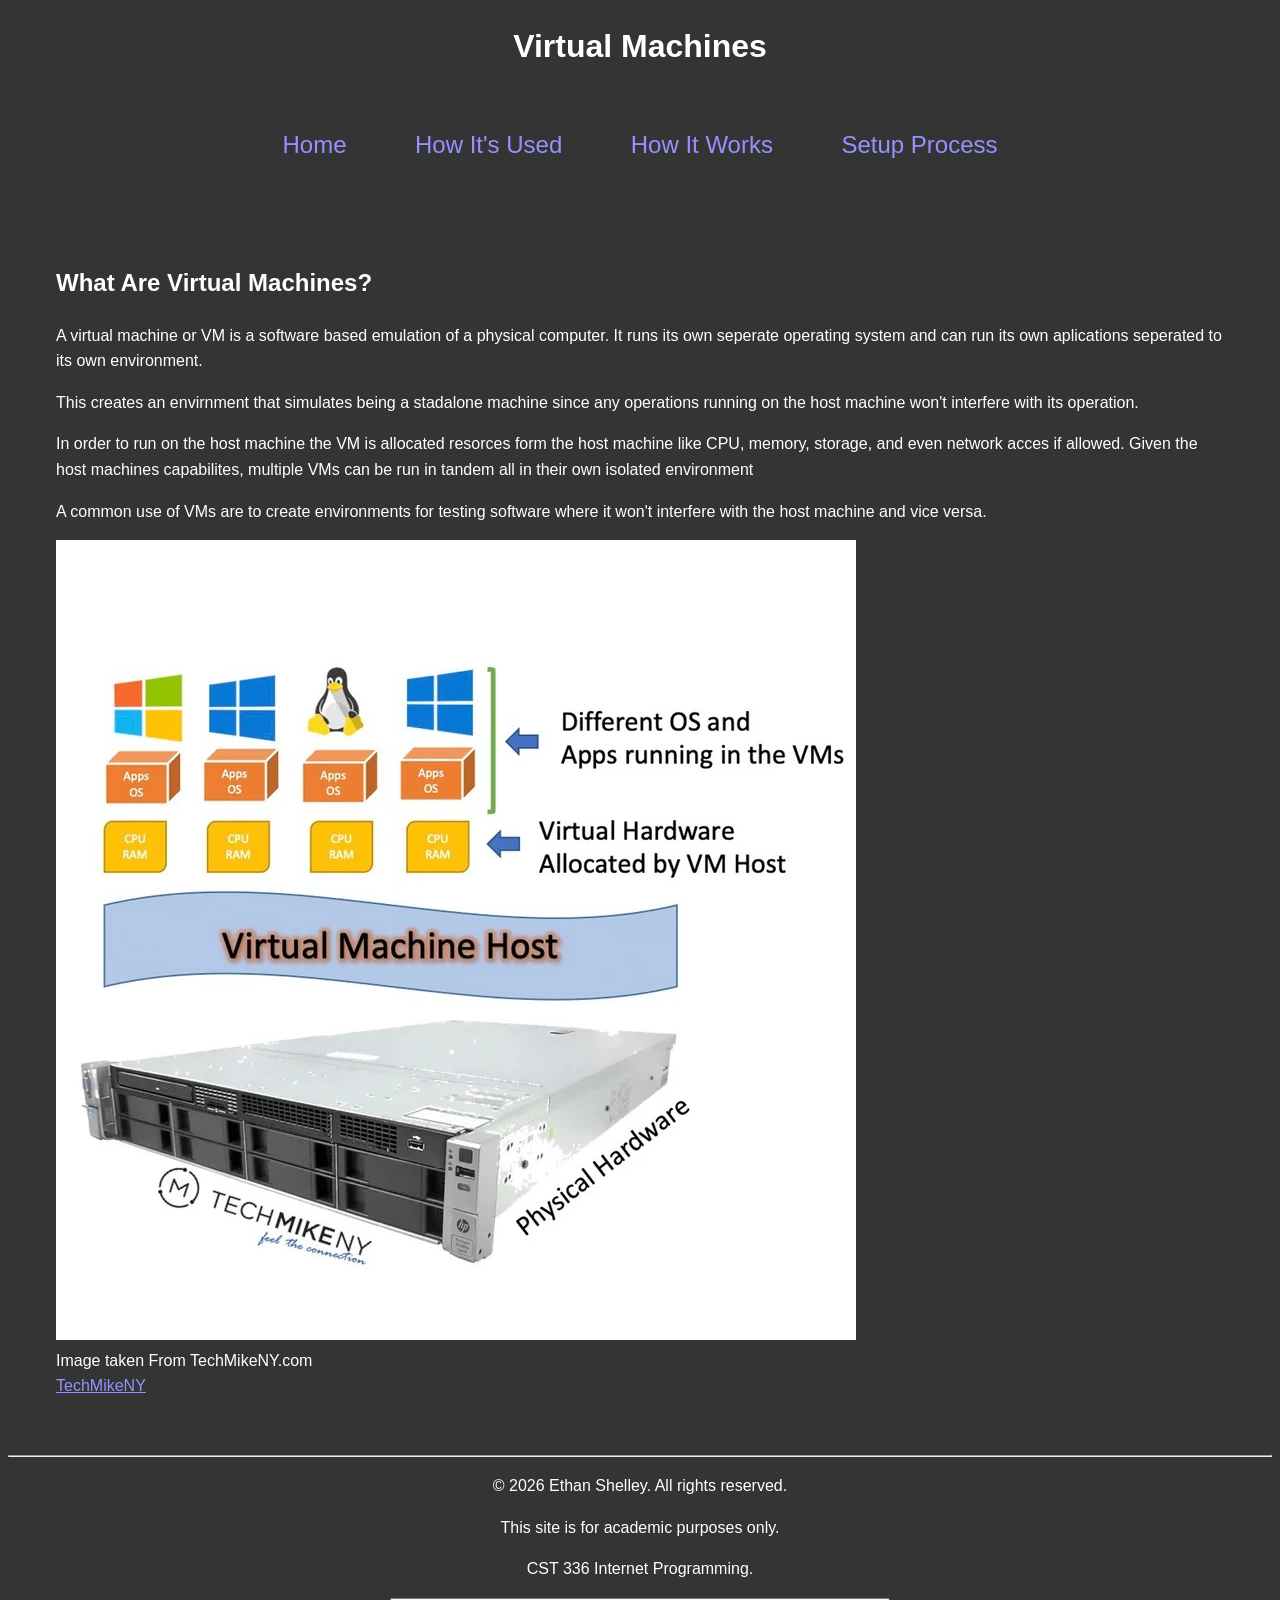
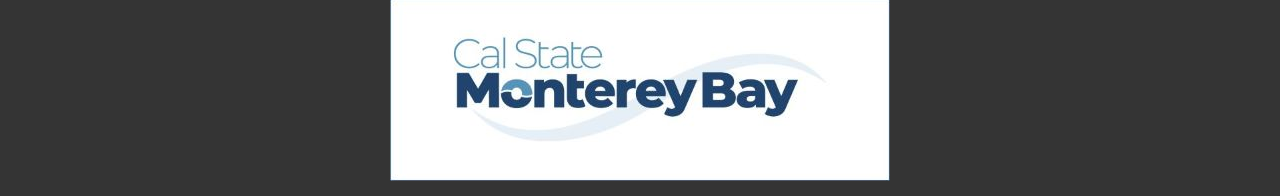
<file: HW1/index.html>
<!DOCTYPE html>
<html lang="en">
<head>
    <meta charset="UTF-8">
    <meta name="viewport" content="width=device-width, initial-scale=1.0">
    <title>Virtual Machines</title>
    <link rel="stylesheet" href="css/styles.css">

</head>
<body>
    <header>
        <h1>Virtual Machines</h1>
        <nav>
            <a href="index.html">Home</a>
            <a href="used.html">How It's Used</a>
            <a href="works.html">How It Works</a>
            <a href="setup.html">Setup Process</a>
        </nav>
    </header>
    
    <main>
        <h2>What Are Virtual Machines?</h2>
        <p>A virtual machine or VM is a software based emulation of a physical computer. It runs its own seperate operating system and can run its own aplications seperated to its own environment.</p>
        <p>This creates an envirnment that simulates being a stadalone machine since any operations running on the host machine won't interfere with its operation.</p>
        <p>In order to run on the host machine the VM is allocated resorces form the host machine like CPU, memory, storage, and even network acces if allowed. Given the host machines capabilites, multiple VMs can be run in tandem all in their own isolated environment</p>
        <p>A common use of VMs are to create environments for testing software where it won't interfere with the host machine and vice versa. </p>

        <img src="img/VM_Cover_final.jpg" alt="Image visualizing an host machine with VMs running on it">
        <br>
        Image taken From TechMikeNY.com
        <br>
        <a href="https://techmikeny.com/blogs/techtalk/virtual-machines-vm-basics-what-is-it-what-can-you-do-with-it">TechMikeNY</a>
    </main>

    <footer>
        <hr>
        <p>&copy; 2026 Ethan Shelley. All rights reserved.</p>
        <p>This site is for academic purposes only.</p>
        <p>CST 336 Internet Programming.</p>
        <img src="img/CSUMB-Logo.jpg" alt="CSUMB Logo">
    </footer>
</body>
</html>
</file>
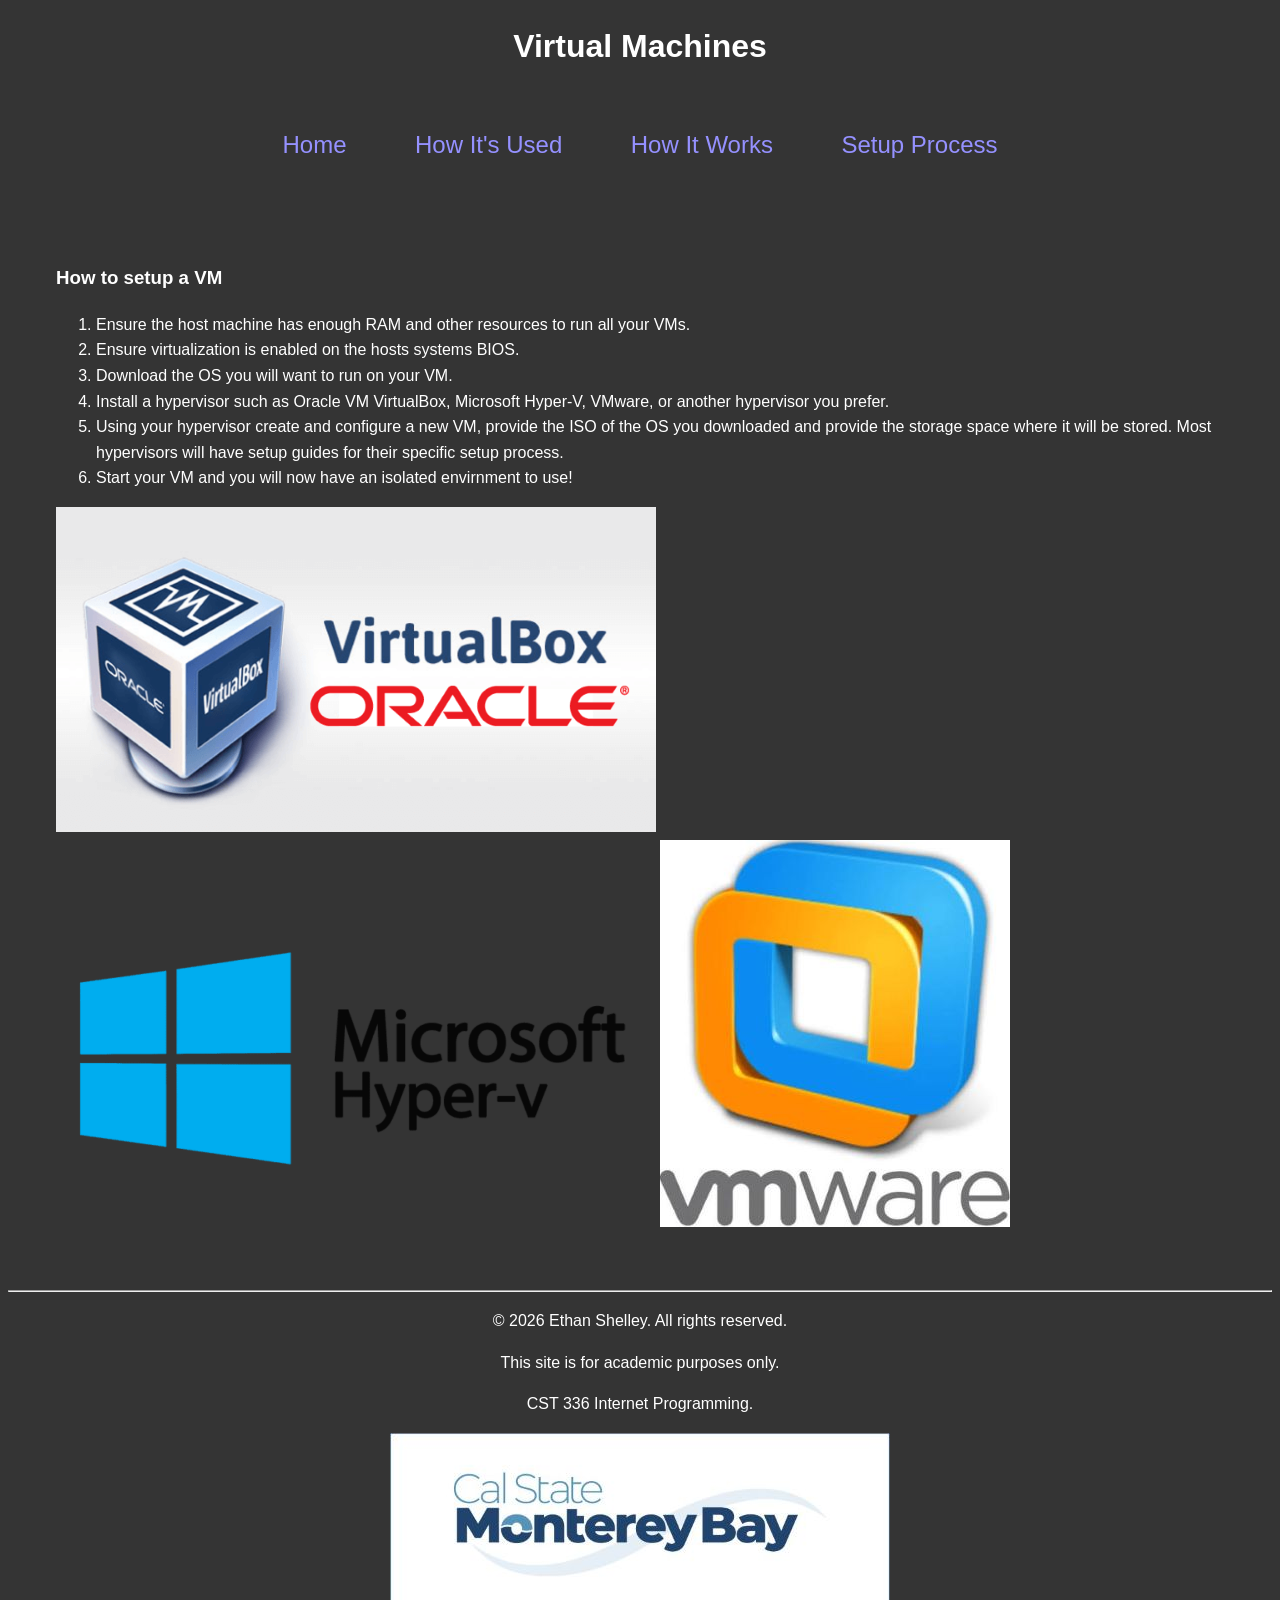
<file: HW1/setup.html>
<!DOCTYPE html>
<html lang="en">
<head>
    <meta charset="UTF-8">
    <meta name="viewport" content="width=device-width, initial-scale=1.0">
    <title>Setup</title>
    <link rel="stylesheet" href="css/styles.css">
</head>
<body>
    <header>
        <h1>Virtual Machines</h1>
        <nav>
            <a href="index.html">Home</a>
            <a href="used.html">How It's Used</a>
            <a href="works.html">How It Works</a>
            <a href="setup.html">Setup Process</a>
        </nav>
    </header>
    
    <main>
        <h3>How to setup a VM</h3>
        <ol>
            <li>Ensure the host machine has enough RAM and other resources to run all your VMs.</li>
            <li>Ensure virtualization is enabled on the hosts systems BIOS.</li>
            <li>Download the OS you will want to run on your VM.</li>
            <li>Install a hypervisor such as Oracle VM VirtualBox, Microsoft Hyper-V, VMware, or another hypervisor you prefer.</li>
            <li>Using your hypervisor create and configure a new VM, provide the ISO of the OS you downloaded and provide the storage space where it will be stored. Most hypervisors will have setup guides for their specific setup process.</li>
            <li>Start your VM and you will now have an isolated envirnment to use!</li>
        </ol>

        <img src="img/virtualbox.png" alt="Oracle VM VirtualBox Logo">
        <img src="img/Hyper-v.png" alt="Microsoft Hyper-V Logo">
        <img src="img/vmware.jpg" alt="VMware Logo">

    </main>

    <footer>
        <hr>
        <p>&copy; 2026 Ethan Shelley. All rights reserved.</p>
        <p>This site is for academic purposes only.</p>
        <p>CST 336 Internet Programming.</p>
        <img src="img/CSUMB-Logo.jpg" alt="CSUMB Logo">
    </footer>
</body>
</html>
</file>
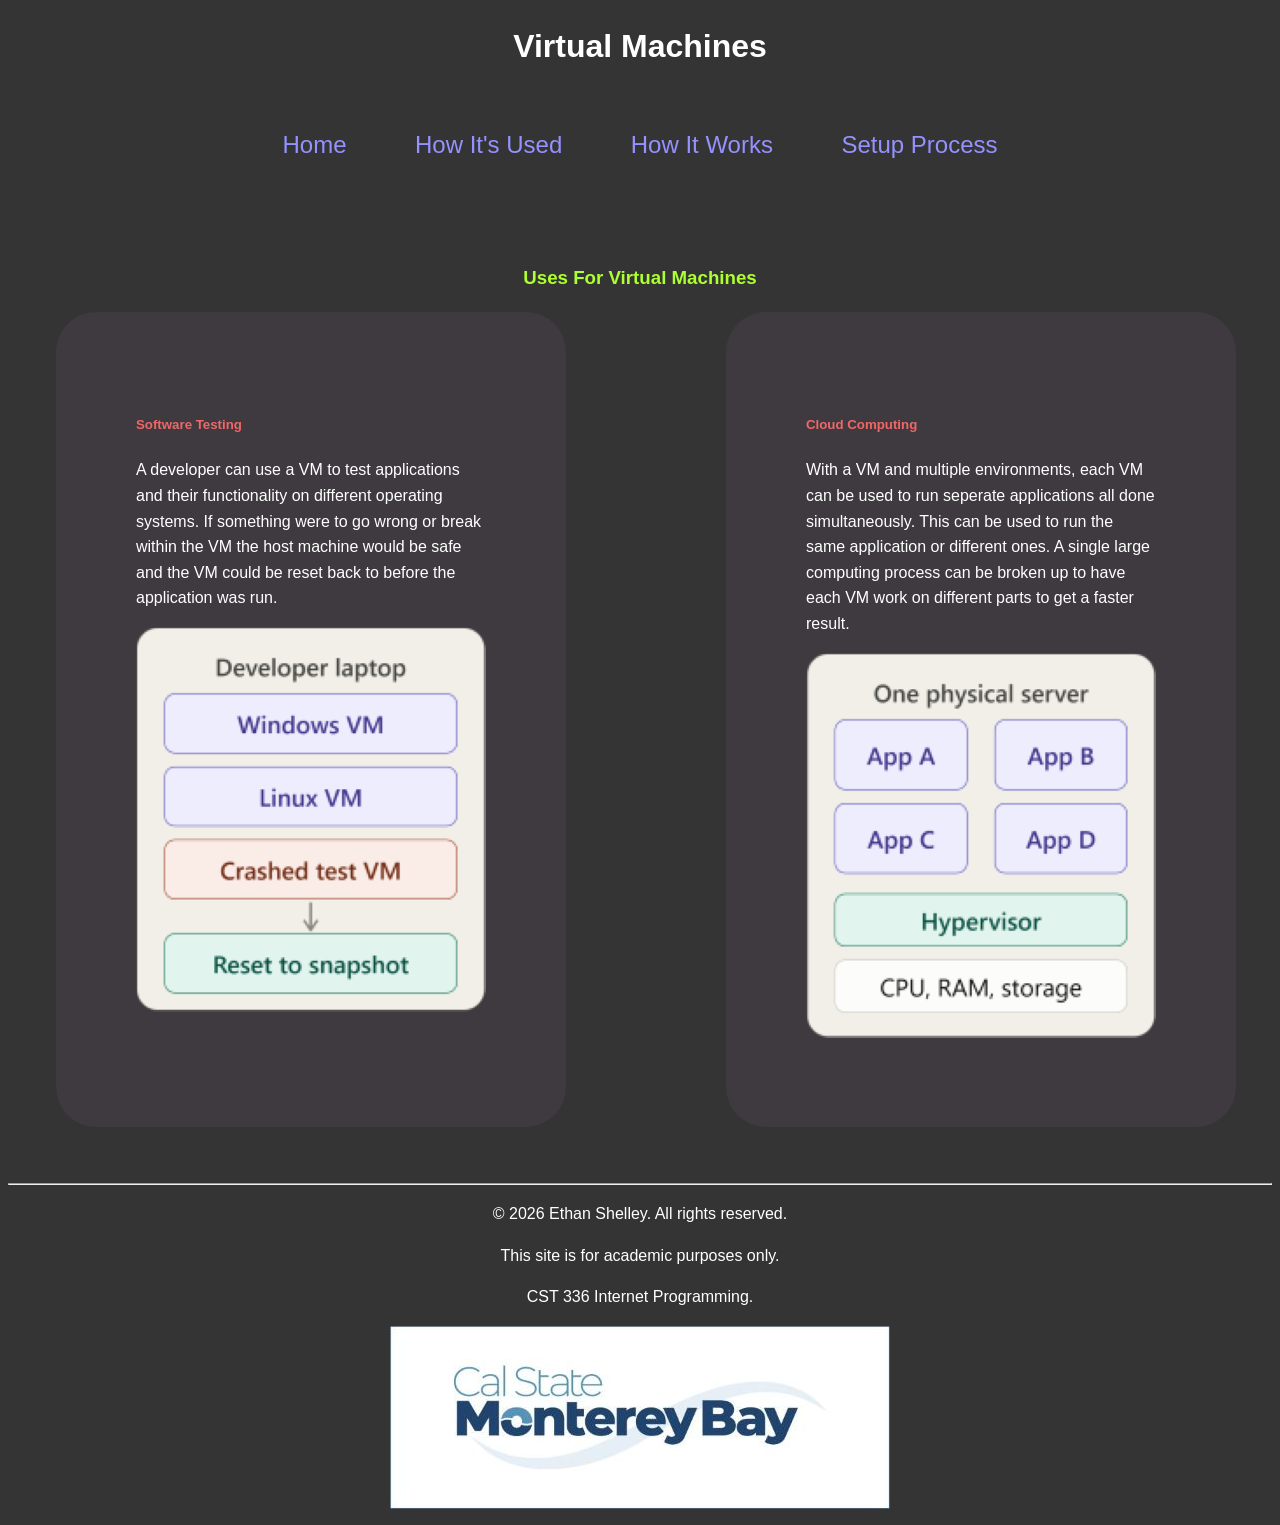
<file: HW1/used.html>
<!DOCTYPE html>
<html lang="en">
<head>
    <meta charset="UTF-8">
    <meta name="viewport" content="width=device-width, initial-scale=1.0">
    <title>How VMs Are Used</title>
    <link rel="stylesheet" href="css/styles.css">
</head>
<body>
    <header>
        <h1>Virtual Machines</h1>
        <nav>
            <a href="index.html">Home</a>
            <a href="used.html">How It's Used</a>
            <a href="works.html">How It Works</a>
            <a href="setup.html">Setup Process</a>
        </nav>
    </header>

    <main>
        <h3 style="text-align: center; color: greenyellow">Uses For Virtual Machines</h3>

        <div class="columns">
            <div class="column">
                <h5>Software Testing</h5>
                <p>A developer can use a VM to test applications and their functionality on different operating systems. If something were to go wrong or break within the VM the host machine would be safe and the VM could be reset back to before the application was run.</p>
                <img src="img/VM_Testing.png" alt="Image visualizing testing envirnment">
            </div>

            <div class="column">
                <h5>Cloud Computing</h5>
                <p>With a VM and multiple environments, each VM can be used to run seperate applications all done simultaneously. This can be used to run the same application or different ones. A single large computing process can be broken up to have each VM work on different parts to get a faster result.</p>
                <img src="img/VM_Consolidation.png" alt="Image visualizing sever consolidation">
            </div>

            <div class="column">
                <h5>Security Testing</h5>
                <p>VMs can be used to open and examine suspicious software or known malware without risking compromising the host machine. With VMs working in an isolated environment if anything that would normaly compromise the host machine happens, it is all contained in the envirnment seperate from the host.</p>
                <img src="img/VM_Security.png" alt="Image visualizing a security testign envirnment">
            </div>
        </div>

    </main>

    <footer>
        <hr>
        <p>&copy; 2026 Ethan Shelley. All rights reserved.</p>
        <p>This site is for academic purposes only.</p>
        <p>CST 336 Internet Programming.</p>
        <img src="img/CSUMB-Logo.jpg" alt="CSUMB Logo">
    </footer>
</body>
</html>
</file>
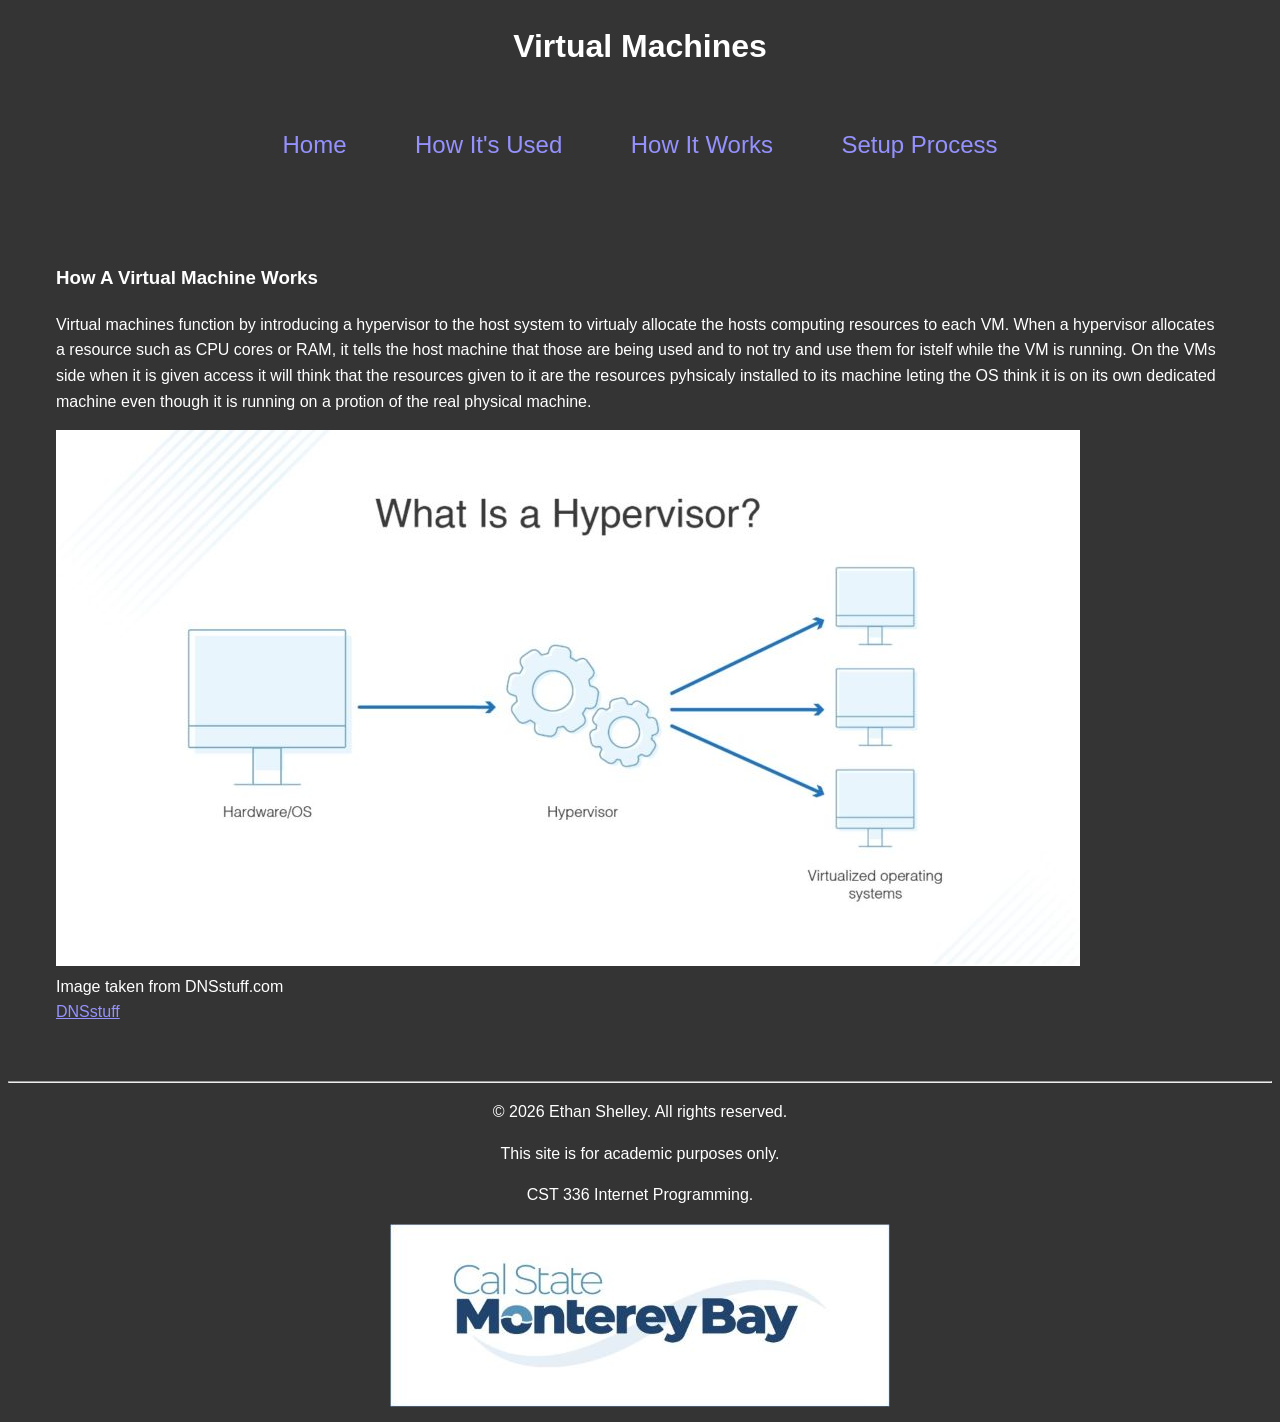
<file: HW1/works.html>
<!DOCTYPE html>
<html lang="en">
<head>
    <meta charset="UTF-8">
    <meta name="viewport" content="width=device-width, initial-scale=1.0">
    <title>How VMs Work</title>
    <link rel="stylesheet" href="css/styles.css">
</head>
<body>
    <header>
        <h1>Virtual Machines</h1>
        <nav>
            <a href="index.html">Home</a>
            <a href="used.html">How It's Used</a>
            <a href="works.html">How It Works</a>
            <a href="setup.html">Setup Process</a>
        </nav>
    </header>
    
    <main>
        <h3>How A Virtual Machine Works</h3>
        <p>Virtual machines function by introducing a hypervisor to the host system to virtualy allocate the hosts computing resources to each VM. When a hypervisor allocates a resource such as CPU cores or RAM, it tells the host machine that those are being used and to not try and use them for istelf while the VM is running. On the VMs side when it is given access it will think that the resources given to it are the resources pyhsicaly installed to its machine leting the OS think it is on its own dedicated machine even though it is running on a protion of the real physical machine.</p>
        <img src="img/hypervisor.jpg" alt="Image visualizing a hypervisor">
        <br>
        Image taken from DNSstuff.com
        <br>
        <a href="https://www.dnsstuff.com/what-is-hypervisor">DNSstuff</a>
    </main>

    <footer>
        <hr>
        <p>&copy; 2026 Ethan Shelley. All rights reserved.</p>
        <p>This site is for academic purposes only.</p>
        <p>CST 336 Internet Programming.</p>
        <img src="img/CSUMB-Logo.jpg" alt="CSUMB Logo">
    </footer>
</body>
</html>
</file>
<file: HW1/css/styles.css>
body {
  background-color: #343434;
  color: #FFFFFF;
  font-family: Arial, Helvetica, sans-serif;
  line-height: 1.6;
}

header, nav, footer {
  text-align: center;
}

nav a {
  display: inline-block;
  padding: 2rem;
  font-size: 1.5rem;
  color: #9591ff;
  text-decoration: none;
}

nav a:hover {
  color: #fff;
  background-color: #173f73;
  font-size: 1.5rem;
}

body a {
  display: inline-block;
  color: #9591ff;
}

main {
    text-align: left;
    padding: 3rem;
}

.columns {
    display:flex;
    gap: 10rem;
}

.column {
    flex: 1;
    padding: 5rem;
    background: #3e3a3f;
    border-radius: 2.5rem;
}

.column h5{
    color: #f16767;
}
</file>
